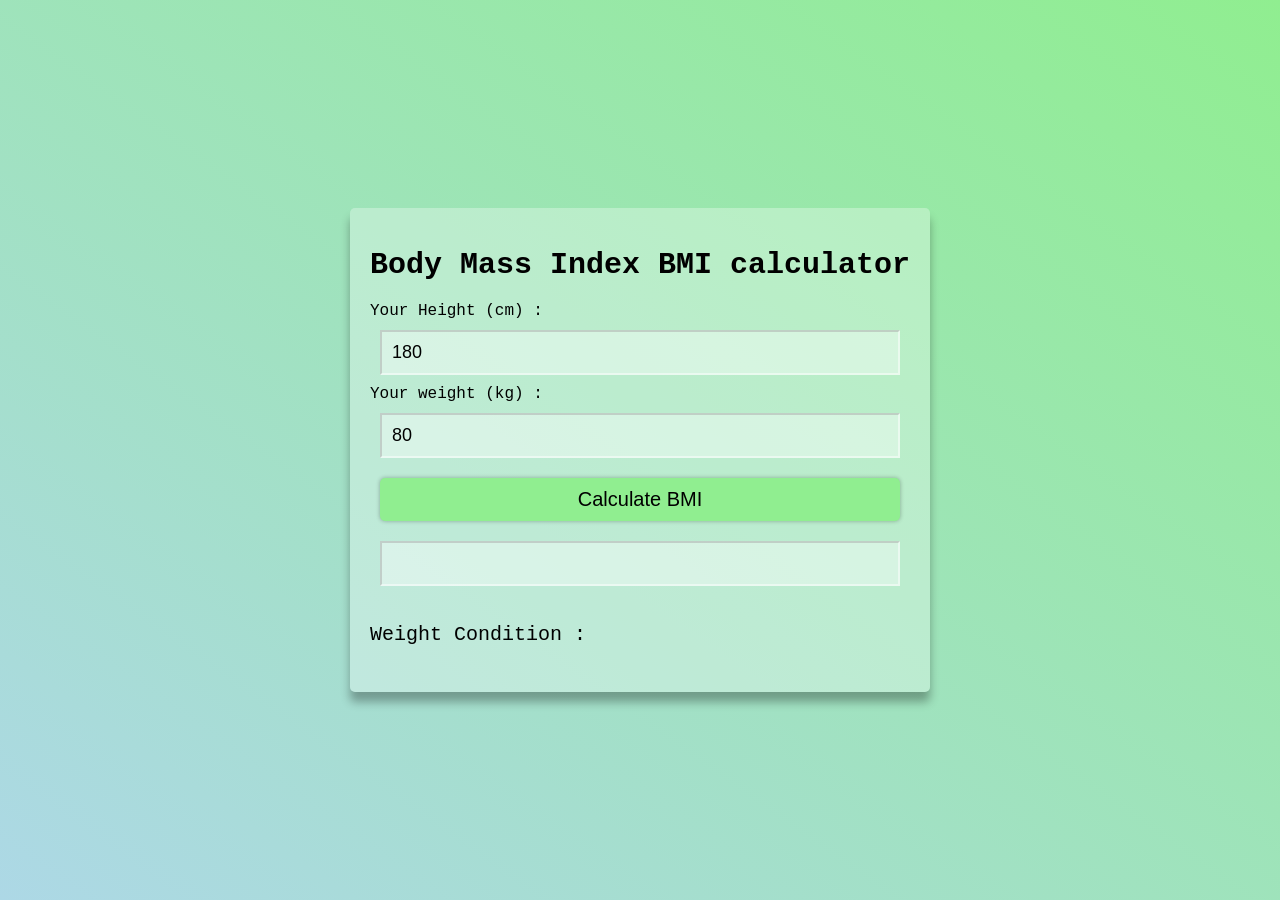
<file: BMI calculator/index.html>
<!doctype html>
<html lang="en">
  <head>
    <meta charset="UTF-8" />
    <meta name="viewport" content="width=device-width, initial-scale=1.0" />
    <title>BMI Calculator</title>
    <link rel="stylesheet" href="style.css" />
  </head>
  <body>
    <div class="container">
      <h1 class="heading">Body Mass Index BMI calculator</h1>
      Your Height (cm) :
      <input
        type="number"
        class="input"
        id="height"
        value="180"
        placeholder="Enter your height in cm"
      />
      Your weight (kg) :
      <input
        type="number"
        class="input"
        id="weight"
        value="80"
        placeholder="Enter your weight in kg"
      />
      <button class="btn" id="btn">Calculate BMI</button>
      <input disabled type="text" class="input" id="bmi-result" />
      <h4 class="info-text">
        Weight Condition : <span id="weight-condition"></span>
      </h4>
    </div>
  </body>
  <script src="app.js"></script>
</html>
</file>
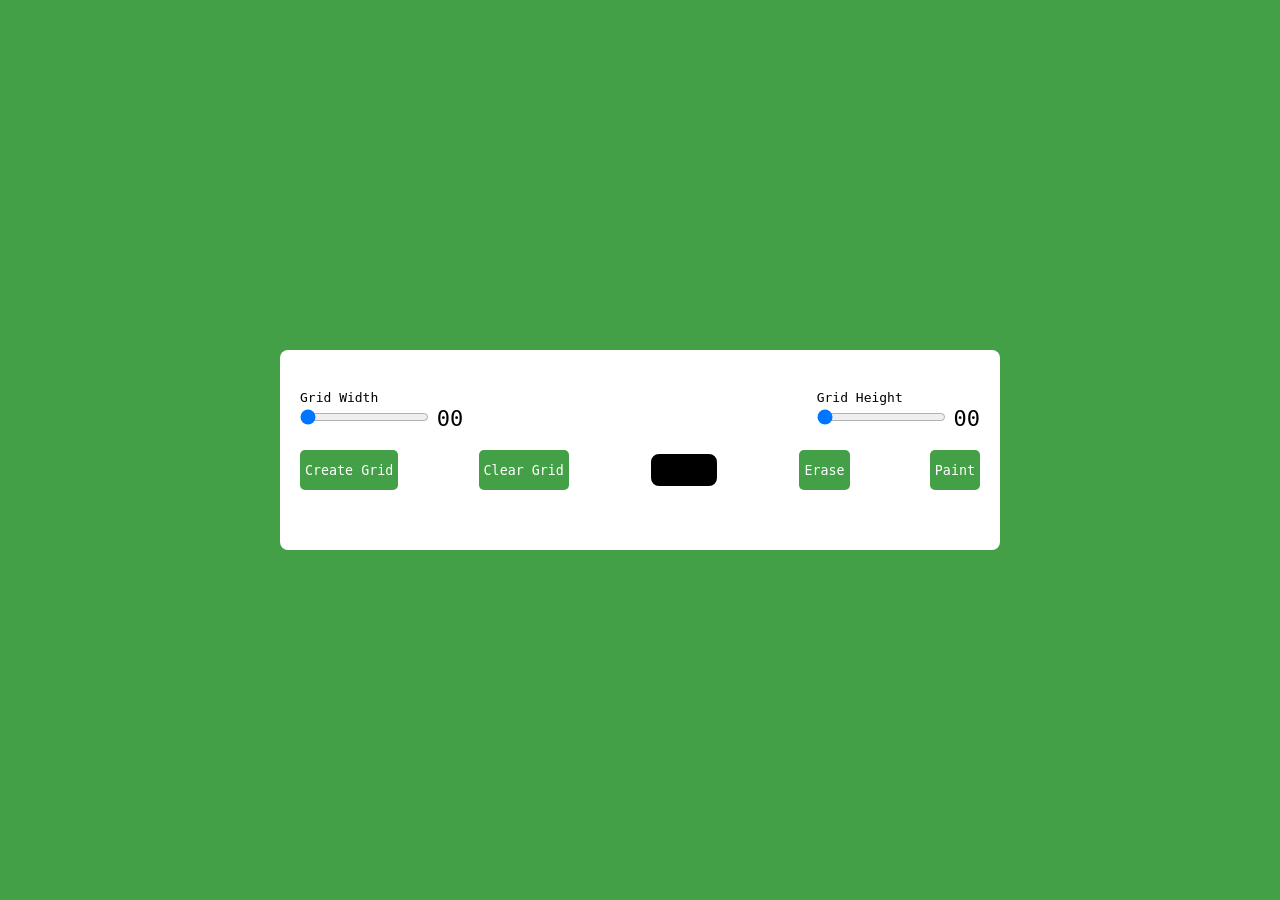
<file: Pixelartgenerator/index.html>
<!DOCTYPE html>
<html lang="en">
<head>
    <meta charset="UTF-8">
    <meta name="viewport" content="width=device-width, initial-scale=1.0">
    <title>Pixel Art Generator</title>
    <link rel="stylesheet" href="style.css">
</head>
<body>
    <div class="wrapper">
        <div class="option">
            <div class="optwrapper">
                <div class="slide">
                    <label for="width-range">Grid Width</label>
                    <input type="range" name="" id="width-range" min="1" max="35">
                    <span id="width-value">00</span>
                </div>
                <div class="slide">
                    <label for="height-range">Grid Height</label>
                    <input type="range" name="" id="height-range" min="1" max="35">
                    <span id="height-value">00</span>

                </div>

            </div>
            <div class="optwrapper">
                <button id="submit-grid">Create Grid</button>
                <button id="clear-grid">Clear Grid</button>
                <input type="color" name="" id="color-input">
                <button id="erase-btn">Erase</button>
                <button id="paint-btn">Paint</button>

            </div>
        </div>
        <div class="container"></div>
    </div>
    
<script src="app.js"></script>

</body>
</html>
</file>
<file: BMI calculator/style.css>
body {
  margin: 0;
  padding: 0;
  box-sizing: border-box;
  list-style-type: none;
  text-decoration: none;
  background: linear-gradient(to left bottom, lightgreen, lightblue);
  display: flex;
  min-height: 100vh;
  justify-content: center;
  align-items: center;
  font-family: "Courier New", Courier, monospace;
}

.container {
  background-color: rgb(255, 255, 255, 0.3);
  padding: 20px;
  display: flex;
  flex-direction: column;
  border-radius: 5px;
  box-shadow: 0px 10px 10px rgb(0, 0, 0, 0.3);
  margin: 5px;
}

.heading {
  font-size: 30px;
}

.input {
  padding: 10px;
  font-size: 18px;
  background-color: rgb(255, 255, 255, 0.4);
  border-color: rgb(255, 255, 255, 0.5);
  margin: 10px;
}

.btn {
  background-color: lightgreen;
  border: none;
  padding: 10px 20px;
  margin: 10px;
  font-size: 20px;
  border-radius: 5px;
  box-shadow: 0 0 4px rgb(0, 0, 0, 0.3);
  cursor: pointer;
}

.btn:hover {
  box-shadow: 0 0 8px rgb(0, 0, 0, 0.3);
  transition: all 300ms ease;
}

.info-text {
  font-size: 20px;
  font-weight: 500;
}
</file>
<file: Pixelartgenerator/style.css>
*{
    padding: 0;
    margin: 0;
    box-sizing: border-box;
    font-family: monospace;
}

body{
    background-color:#43a047 ;
}

.wrapper{
    background-color: #fff;
    width: 80vmin;
    position: absolute;
    transform: translate(-50%,-50%);
    top: 50%;
    left: 50%;
    padding: 40px 20px;
    border-radius: 8px;
}

label{
    display: block;
}

span{
    position: relative;
    font-size: 22px;
    bottom: -1px;
}

.optwrapper{
    display: flex;
    justify-content: space-between;
    margin-bottom: 20px;
    gap: 10px;
}

button{
    background-color: #43a047;
    border: none;
    border-radius: 5px;
    padding: 5px;
    color: #fff;
}

input[type="color"]{
    -webkit-appearance: none;
    -moz-appearance: none;
    appearance: none;
    background-color: transparent;
    width: 70px;
    height: 40px;
    border: none;
    cursor: pointer;
}

input[type="color"]::-webkit-color-swatch{
    border-radius: 8px;
    border: 4px solid black;
}

input[type="color"]::-moz-color-swatch{
    border-radius: 8px;
    border: 4px solid black;
}

.gridCol{
    height: 1rem;
    width: 1rem;
    border: 1px solid #ddd;
}

.gridRow{
    display: flex;
}

@media only screen and (max-width: 768px){
    .gridCol{
        height: 0.8rem;
        width: 0.8rem;
    }
}
</file>
